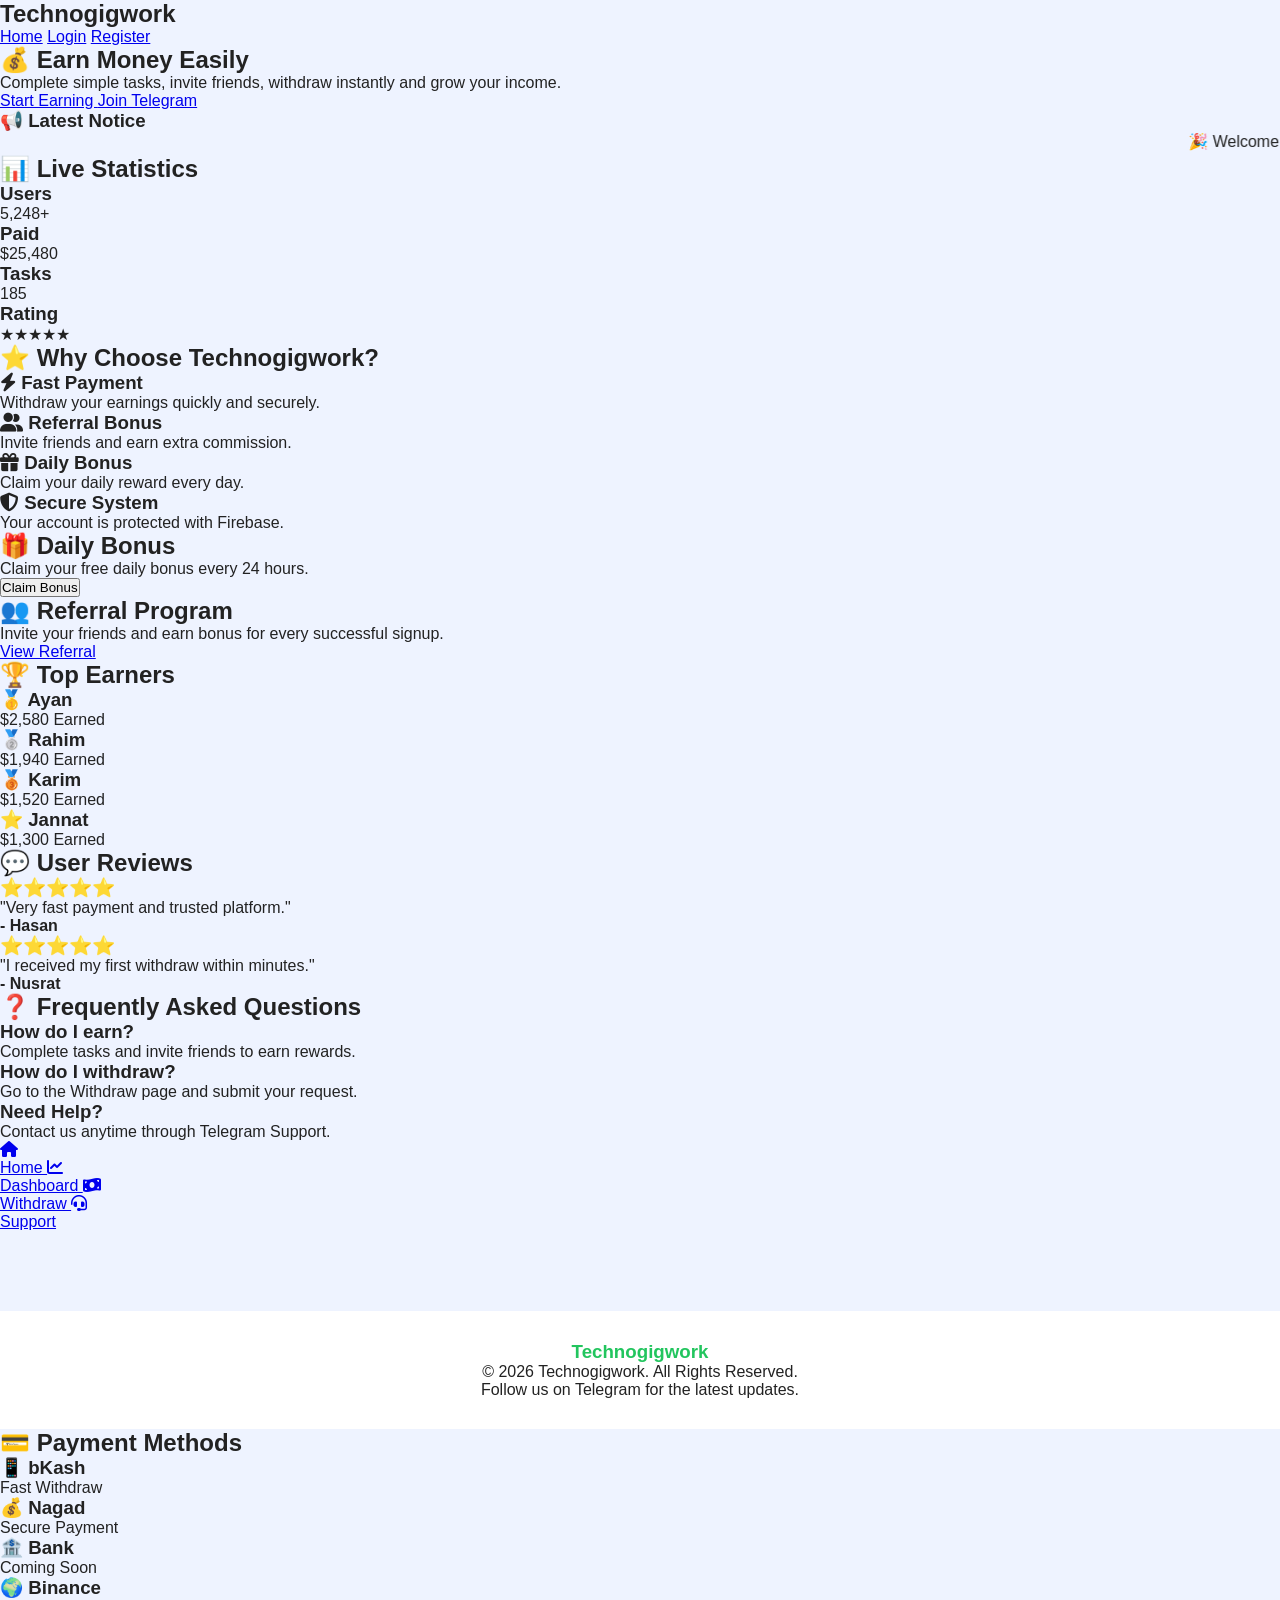
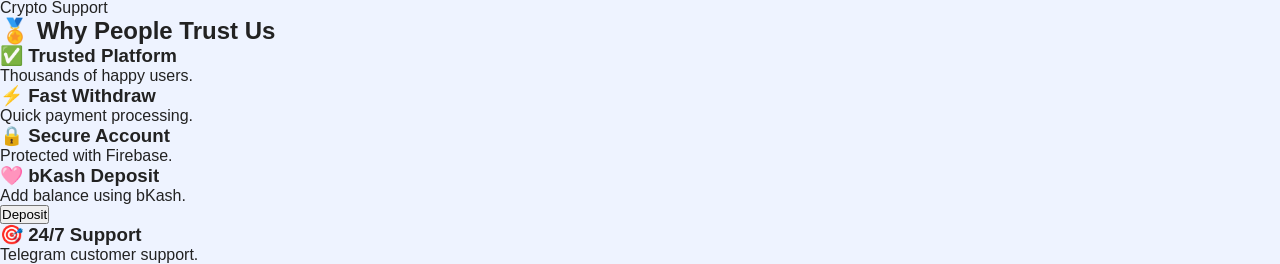
<file: index.html>
<!DOCTYPE html>
<html lang="en">
<head>
<meta charset="UTF-8">
<meta name="viewport" content="width=device-width, initial-scale=1.0">
<title>Technogigwork</title>

<link rel="stylesheet" href="style.css">

<link rel="stylesheet"
href="https://cdnjs.cloudflare.com/ajax/libs/font-awesome/6.6.0/css/all.min.css">

</head>

<body>

<!-- Header -->

<header>

<div class="logo">
<h2>Technogigwork</h2>
</div>

<nav>

<a href="index.html">Home</a>

<a href="login.html">Login</a>

<a href="register.html">Register</a>

</nav>

</header>

<!-- Hero -->

<section class="hero">

<h1>💰 Earn Money Easily</h1>

<p>
Complete simple tasks, invite friends,
withdraw instantly and grow your income.
</p>

<a href="register.html" class="btn">
Start Earning
</a>

<a href="https://t.me/technogigwork"
class="btn2">
Join Telegram
</a>

</section>

<!-- Live Notice -->

<div class="card">

<h3>
📢 Latest Notice
</h3>

<marquee behavior="scroll">

🎉 Welcome to Technogigwork • Daily Bonus Available • Instant Withdraw • Referral Bonus Running...

</marquee>

</div>

<!-- Statistics -->

<section class="hero">

<h2>📊 Live Statistics</h2>

<div class="grid">

<div class="box">
<h3>Users</h3>
<p>5,248+</p>
</div>

<div class="box">
<h3>Paid</h3>
<p>$25,480</p>
</div>

<div class="box">
<h3>Tasks</h3>
<p>185</p>
</div>

<div class="box">
<h3>Rating</h3>
<p>★★★★★</p>
</div>

</div>

  </section><!-- Features -->

<section class="hero">

<h2>⭐ Why Choose Technogigwork?</h2>

<div class="grid">

<div class="card">
<h3><i class="fa-solid fa-bolt"></i> Fast Payment</h3>
<p>Withdraw your earnings quickly and securely.</p>
</div>

<div class="card">
<h3><i class="fa-solid fa-user-group"></i> Referral Bonus</h3>
<p>Invite friends and earn extra commission.</p>
</div>

<div class="card">
<h3><i class="fa-solid fa-gift"></i> Daily Bonus</h3>
<p>Claim your daily reward every day.</p>
</div>

<div class="card">
<h3><i class="fa-solid fa-shield-halved"></i> Secure System</h3>
<p>Your account is protected with Firebase.</p>
</div>

</div>

</section>

<!-- Daily Bonus -->

<div class="card">

<h2>🎁 Daily Bonus</h2>

<p>
Claim your free daily bonus every 24 hours.
</p>

<button class="btn">
Claim Bonus
</button>

</div>

<!-- Referral -->

<div class="card">

<h2>👥 Referral Program</h2>

<p>

Invite your friends and earn bonus for every successful signup.

</p>

<a href="referral.html" class="btn">

View Referral

</a>

</div>

<!-- Withdraw -->

<div class="card">

<h2<!-- Top Earners -->

<section class="hero">

<h2>🏆 Top Earners</h2>

<div class="grid">

<div class="card">
<h3>🥇 Ayan</h3>
<p>$2,580 Earned</p>
</div>

<div class="card">
<h3>🥈 Rahim</h3>
<p>$1,940 Earned</p>
</div>

<div class="card">
<h3>🥉 Karim</h3>
<p>$1,520 Earned</p>
</div>

<div class="card">
<h3>⭐ Jannat</h3>
<p>$1,300 Earned</p>
</div>

</div>

</section>

<!-- Reviews -->

<section class="hero">

<h2>💬 User Reviews</h2>

<div class="card">
<h3>⭐⭐⭐⭐⭐</h3>
<p>"Very fast payment and trusted platform."</p>
<b>- Hasan</b>
</div>

<div class="card">
<h3>⭐⭐⭐⭐⭐</h3>
<p>"I received my first withdraw within minutes."</p>
<b>- Nusrat</b>
</div>

</section>

<!-- FAQ -->

<section class="hero">

<h2>❓ Frequently Asked Questions</h2>

<div class="card">
<h3>How do I earn?</h3>
<p>Complete tasks and invite friends to earn rewards.</p>
</div>

<div class="card">
<h3>How do I withdraw?</h3>
<p>Go to the Withdraw page and submit your request.</p>
</div>

<div class="card">
<h3>Need Help?</h3>
<p>Contact us anytime through Telegram Support.</p>
</div>

</section>

<!-- Bottom Navigation -->

<div class="bottom-nav">

<a href="index.html">
<i class="fa-solid fa-house"></i><br>
Home
</a>

<a href="dashboard.html">
<i class="fa-solid fa-chart-line"></i><br>
Dashboard
</a>

<a href="withdraw.html">
<i class="fa-solid fa-money-bill-wave"></i><br>
Withdraw
</a>

<a href="support.html">
<i class="fa-solid fa-headset"></i><br>
Support
</a>

</div>

<!-- Footer -->

<footer style="text-align:center;padding:30px 20px;background:#fff;margin-top:80px;">

<h3 style="color:#22c55e;">Technogigwork</h3>

<p>© 2026 Technogigwork. All Rights Reserved.</p>

<p>
Follow us on Telegram for the latest updates.
</p>

</footer>

</body>
  </html><!-- Payment Partners -->

<section class="hero">

<h2>💳 Payment Methods</h2>

<div class="grid">

<div class="card">
<h3>📱 bKash</h3>
<p>Fast Withdraw</p>
</div>

<div class="card">
<h3>💰 Nagad</h3>
<p>Secure Payment</p>
</div>

<div class="card">
<h3>🏦 Bank</h3>
<p>Coming Soon</p>
</div>

<div class="card">
<h3>🌍 Binance</h3>
<p>Crypto Support</p>
</div>

</div>

</section>

<!-- Our Achievements -->

<section class="hero">

<h2>🏅 Why People Trust Us</h2>

<div class="grid">

<div class="card">
<h3>✅ Trusted Platform</h3>
<p>Thousands of happy users.</p>
</div>

<div class="card">
<h3>⚡ Fast Withdraw</h3>
<p>Quick payment processing.</p>
</div>

<div class="card">
<h3>🔒 Secure Account</h3>
<p>Protected with Firebase.</p><div class="card">
  <h3>🩷 bKash Deposit</h3>
  <p>Add balance using bKash.</p>
  <button onclick="openDeposit()">Deposit</button>
  </div>
</div>

<div class="card">
<h3>🎯 24/7 Support</h3>
<p>Telegram customer support.</p>
</div>

</div>

  </section>
</file>
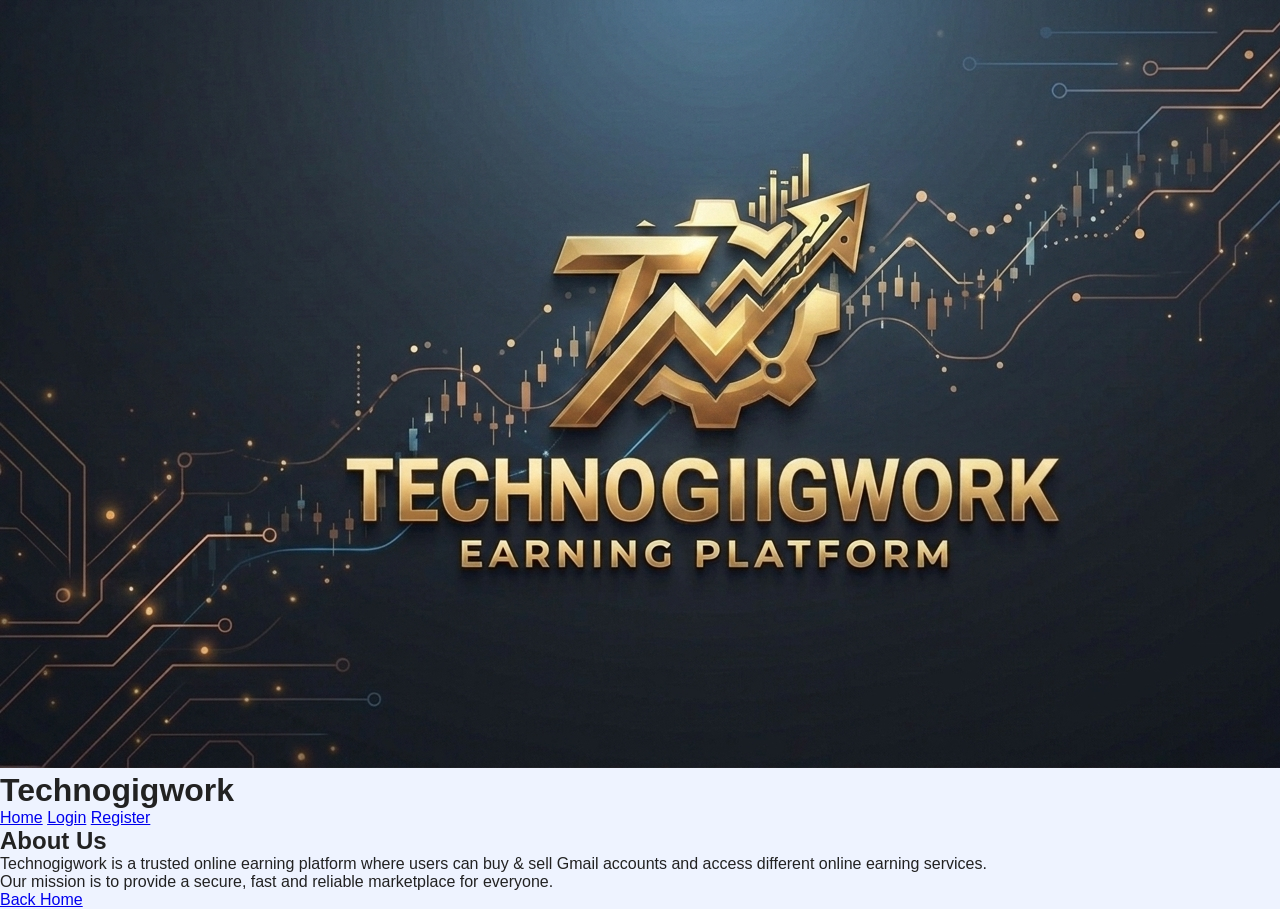
<file: about.html>
<!DOCTYPE html>
<html lang="en">
<head>
<meta charset="UTF-8">
<meta name="viewport" content="width=device-width, initial-scale=1.0">
<title>About - Technogigwork</title>
<link rel="stylesheet" href="style.css">
</head>

<body>

<header>
<div class="logo">
<img src="image_7a589ab8.png" alt="Logo">
<h1>Technogigwork</h1>
</div>

<nav>
<a href="index.html">Home</a>
<a href="login.html">Login</a>
<a href="register.html">Register</a>
</nav>
</header>

<section class="hero">
<h2>About Us</h2>

<p>
Technogigwork is a trusted online earning platform where users can
buy & sell Gmail accounts and access different online earning services.
</p>

<p>
Our mission is to provide a secure, fast and reliable marketplace for everyone.
</p>

<a href="index.html" class="btn">Back Home</a>

</section>

<script src="script.js"></script>

</body>
  </html>
</file>
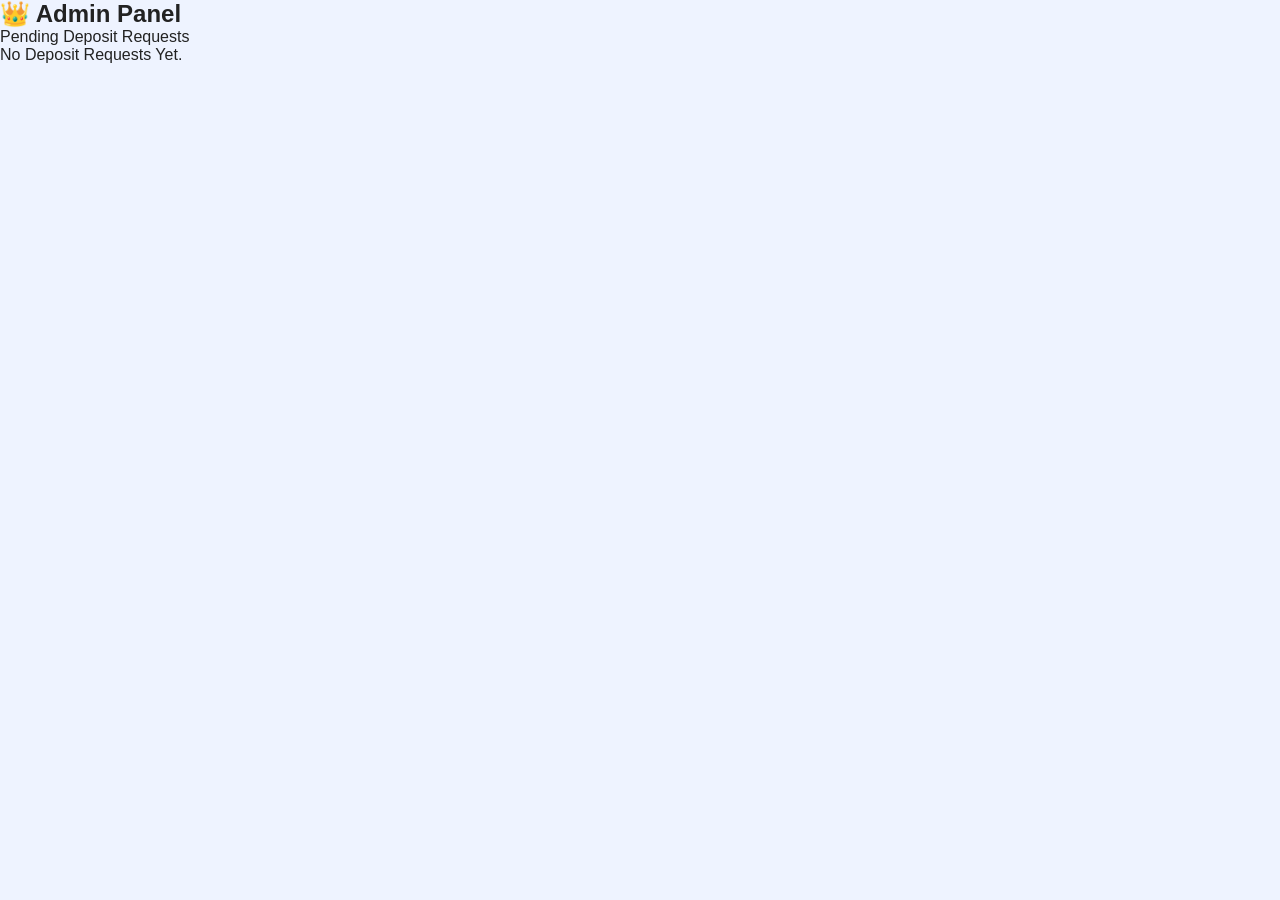
<file: admin.html>
<!DOCTYPE html>
<html lang="en">
<head>
<meta charset="UTF-8">
<meta name="viewport" content="width=device-width, initial-scale=1.0">
<title>Admin Panel</title>
<link rel="stylesheet" href="style.css">
</head>

<body>

<div class="admin-card">

<h2>👑 Admin Panel</h2>

<p>Pending Deposit Requests</p>

<div id="depositList">

<p>No Deposit Requests Yet.</p>

</div>

</div>

<script type="module" src="admin.js"></script>

</body>
</html>
</file>
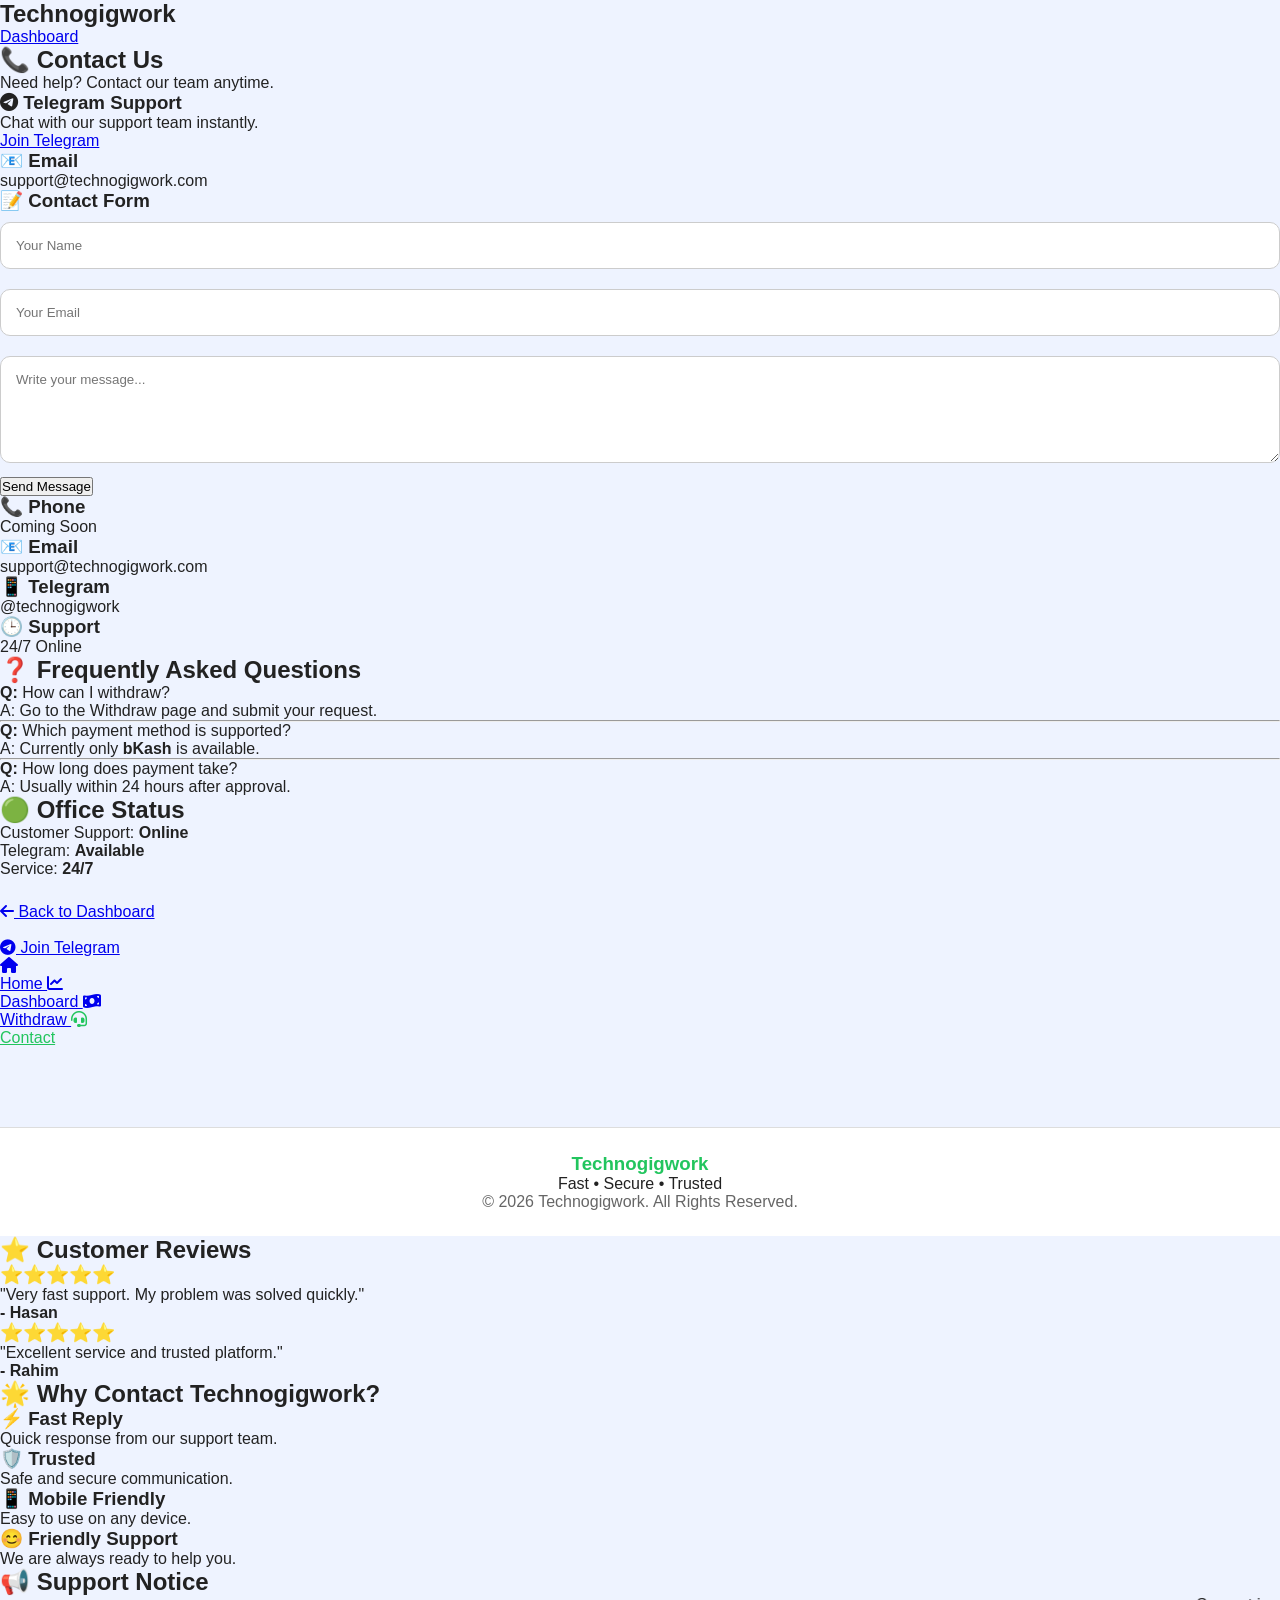
<file: contact.html>
<!DOCTYPE html>
<html lang="en">

<head>

<meta charset="UTF-8">
<meta name="viewport" content="width=device-width, initial-scale=1.0">

<title>Contact | Technogigwork</title>

<link rel="stylesheet" href="style.css">

<link rel="stylesheet"
href="https://cdnjs.cloudflare.com/ajax/libs/font-awesome/6.6.0/css/all.min.css">

</head>

<body>

<header>

<div class="logo">
<h2>Technogigwork</h2>
</div>

<nav>
<a href="dashboard.html">Dashboard</a>
</nav>

</header>

<section class="hero">

<h1>📞 Contact Us</h1>

<p>
Need help? Contact our team anytime.
</p>

</section>

<div class="dashboard-card">

<div class="card">

<h3>
<i class="fa-brands fa-telegram"></i>
Telegram Support
</h3>

<p>Chat with our support team instantly.</p>

<a href="https://t.me/technogigwork" class="btn">
Join Telegram
</a>

</div>

<div class="card">

<h3>
📧 Email
</h3>

<p>
support@technogigwork.com
</p>

</div>

<div class="card">

<h3>
📝 Contact Form
</h3>

<form>

<input
type="text"
placeholder="Your Name"
required
style="width:100%;padding:15px;margin:10px 0;border:1px solid #ccc;border-radius:10px;">

<input
type="email"
placeholder="Your Email"
required
style="width:100%;padding:15px;margin:10px 0;border:1px solid #ccc;border-radius:10px;">

<textarea
rows="5"
placeholder="Write your message..."
required
style="width:100%;padding:15px;margin:10px 0;border:1px solid #ccc;border-radius:10px;"></textarea>

<button class="btn-green">
Send Message
</button>

</form>

  </div><!-- Contact Information -->

<div class="grid">

<div class="box">
<h3>📞 Phone</h3>
<p>Coming Soon</p>
</div>

<div class="box">
<h3>📧 Email</h3>
<p>support@technogigwork.com</p>
</div>

<div class="box">
<h3>📱 Telegram</h3>
<p>@technogigwork</p>
</div>

<div class="box">
<h3>🕒 Support</h3>
<p>24/7 Online</p>
</div>

</div>

<!-- FAQ -->

<div class="card">

<h2>
❓ Frequently Asked Questions
</h2>

<p><b>Q:</b> How can I withdraw?</p>
<p>A: Go to the Withdraw page and submit your request.</p>

<hr>

<p><b>Q:</b> Which payment method is supported?</p>
<p>A: Currently only <b>bKash</b> is available.</p>

<hr>

<p><b>Q:</b> How long does payment take?</p>
<p>A: Usually within 24 hours after approval.</p>

</div>

<!-- Office Status -->

<div class="card">

<h2>
🟢 Office Status
</h2>

<p>Customer Support: <b>Online</b></p>

<p>Telegram: <b>Available</b></p>

<p>Service: <b>24/7</b></p>

                                  </div><!-- Buttons -->

<div style="margin-top:25px;">

<a href="dashboard.html" class="btn">

<i class="fa-solid fa-arrow-left"></i>

Back to Dashboard

</a>

<br><br>

<a href="https://t.me/technogigwork" class="btn2">

<i class="fa-brands fa-telegram"></i>

Join Telegram

</a>

</div>

</div>

<!-- Bottom Navigation -->

<div class="bottom-nav">

<a href="index.html">

<i class="fa-solid fa-house"></i><br>

Home

</a>

<a href="dashboard.html">

<i class="fa-solid fa-chart-line"></i><br>

Dashboard

</a>

<a href="withdraw.html">

<i class="fa-solid fa-money-bill-wave"></i><br>

Withdraw

</a>

<a href="contact.html" style="color:#22c55e;">

<i class="fa-solid fa-headset"></i><br>

Contact

</a>

</div>

<!-- Footer -->

<footer style="text-align:center;padding:25px;background:#fff;margin-top:80px;border-top:1px solid #ddd;">

<h3 style="color:#22c55e;">Technogigwork</h3>

<p>Fast • Secure • Trusted</p>

<p style="color:#666;">

© 2026 Technogigwork. All Rights Reserved.

</p>

</footer>

</body>

</html>
<!-- Customer Reviews -->

<section class="hero">

<h2>⭐ Customer Reviews</h2>

<div class="grid">

<div class="card">
<h3>⭐⭐⭐⭐⭐</h3>
<p>"Very fast support. My problem was solved quickly."</p>
<b>- Hasan</b>
</div>

<div class="card">
<h3>⭐⭐⭐⭐⭐</h3>
<p>"Excellent service and trusted platform."</p>
<b>- Rahim</b>
</div>

</div>

</section>

<!-- Why Choose Us -->

<section class="hero">

<h2>🌟 Why Contact Technogigwork?</h2>

<div class="grid">

<div class="box">
<h3>⚡ Fast Reply</h3>
<p>Quick response from our support team.</p>
</div>

<div class="box">
<h3>🛡️ Trusted</h3>
<p>Safe and secure communication.</p>
</div>

<div class="box">
<h3>📱 Mobile Friendly</h3>
<p>Easy to use on any device.</p>
</div>

<div class="box">
<h3>😊 Friendly Support</h3>
<p>We are always ready to help you.</p>
</div>

</div>

</section>

<!-- Support Notice -->

<div class="card">

<h2>📢 Support Notice</h2>

<marquee>

Support is available 24/7. Please use your registered email when contacting us for faster verification.

</marquee>

</div>
</file>
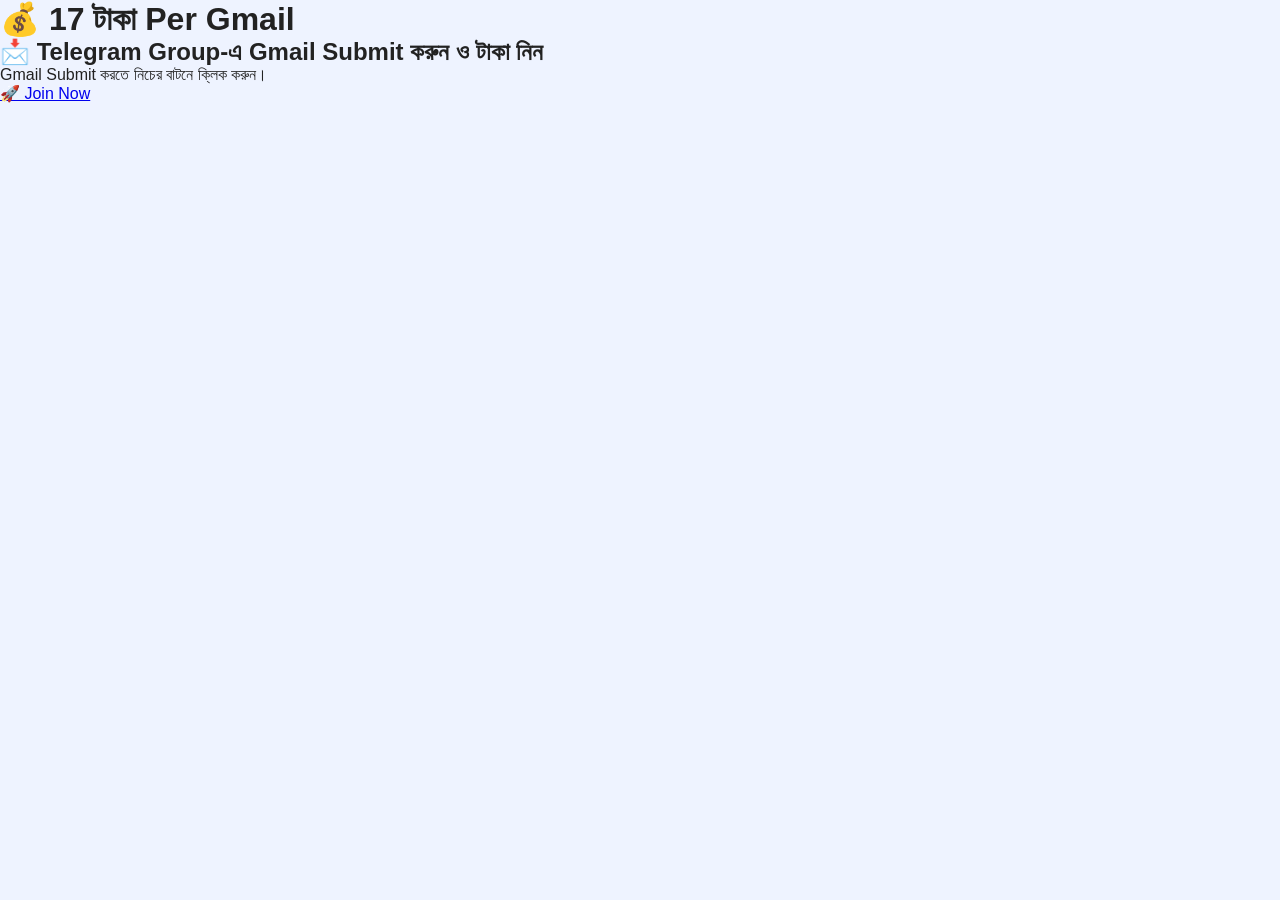
<file: gmail.html>
<!DOCTYPE html>
<html lang="en">
<head>
<meta charset="UTF-8">
<meta name="viewport" content="width=device-width, initial-scale=1.0">
<title>Gmail Work</title>
<link rel="stylesheet" href="style.css">
</head>
<body>

<div class="gmail-card">

    <h1>💰 17 টাকা Per Gmail</h1>

    <div class="submit-box">
        <h2>📩 Telegram Group-এ Gmail Submit করুন ও টাকা নিন</h2>

        <p>Gmail Submit করতে নিচের বাটনে ক্লিক করুন।</p>

        <a href="https://t.me/+C2Q5XzSSC5swZGZl" target="_blank" class="join-btn">
            🚀 Join Now
        </a>
    </div>

</div>

</body>
</html>
</file>
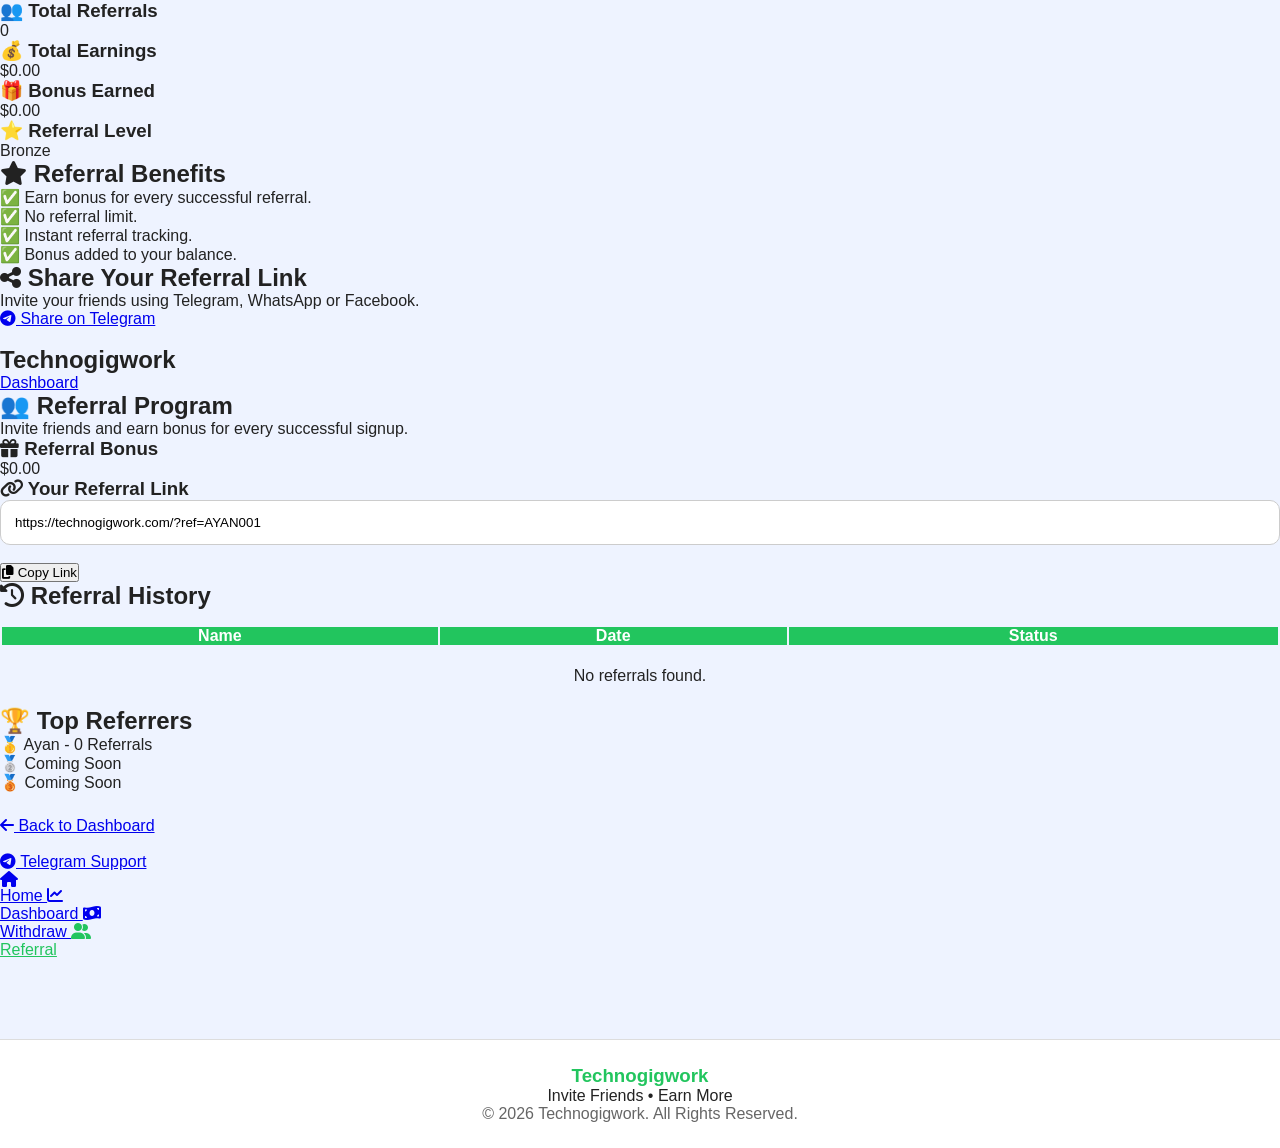
<file: referral.html>
<!-- Referral Statistics -->

<div class="grid">

<div class="box">
<h3>👥 Total Referrals</h3>
<p>0</p>
</div>

<div class="box">
<h3>💰 Total Earnings</h3>
<p>$0.00</p>
</div>

<div class="box">
<h3>🎁 Bonus Earned</h3>
<p>$0.00</p>
</div>

<div class="box">
<h3>⭐ Referral Level</h3>
<p>Bronze</p>
</div>

</div>

<!-- Referral Benefits -->

<div class="card">

<h2>
<i class="fa-solid fa-star"></i>
Referral Benefits
</h2>

<p>✅ Earn bonus for every successful referral.</p>

<p>✅ No referral limit.</p>

<p>✅ Instant referral tracking.</p>

<p>✅ Bonus added to your balance.</p>

</div>

<!-- Share Section -->

<div class="card">

<h2>
<i class="fa-solid fa-share-nodes"></i>
Share Your Referral Link
</h2>

<p>
Invite your friends using Telegram, WhatsApp or Facebook.
</p>

<a href="https://t.me/technogigwork" class="btn">
<i class="fa-brands fa-telegram"></i>
Share on Telegram
</a>

<br><br>

<button<!DOCTYPE html>
<html lang="en">

<head>

<meta charset="UTF-8">

<meta name="viewport" content="width=device-width, initial-scale=1.0">

<title>Referral | Technogigwork</title>

<link rel="stylesheet" href="style.css">

<link rel="stylesheet"
href="https://cdnjs.cloudflare.com/ajax/libs/font-awesome/6.6.0/css/all.min.css">

</head>

<body>

<header>

<div class="logo">
<h2>Technogigwork</h2>
</div>

<nav>
<a href="dashboard.html">Dashboard</a>
</nav>

</header>

<section class="hero">

<h1>👥 Referral Program</h1>

<p>Invite friends and earn bonus for every successful signup.</p>

</section>

<div class="dashboard-card">

<div class="balance-box">

<h3>
<i class="fa-solid fa-gift"></i>
Referral Bonus
</h3>

<div class="balance">
$0.00
</div>

</div>

<div class="card">

<h3>
<i class="fa-solid fa-link"></i>
Your Referral Link
</h3>

<input
type="text"
value="https://technogigwork.com/?ref=AYAN001"
readonly
style="width:100%;padding:14px;border-radius:10px;border:1px solid #ccc;">

<br><br>

<button class="btn-green">

<i class="fa-solid fa-copy"></i>

Copy Link

</button>

  </div><!-- Referral History -->

<div class="card">

<h2>
<i class="fa-solid fa-clock-rotate-left"></i>
Referral History
</h2>

<table style="width:100%;margin-top:15px;text-align:center;">

<tr style="background:#22c55e;color:#fff;">

<th>Name</th>

<th>Date</th>

<th>Status</th>

</tr>

<tr>

<td colspan="3" style="padding:20px;">

No referrals found.

</td>

</tr>

</table>

</div>

<!-- Top Referrer -->

<div class="card">

<h2>
🏆 Top Referrers
</h2>

<p>🥇 Ayan - 0 Referrals</p>

<p>🥈 Coming Soon</p>

<p>🥉 Coming Soon</p>

</div>

<!-- Buttons -->

<div style="margin-top:25px;">

<a href="dashboard.html" class="btn">

<i class="fa-solid fa-arrow-left"></i>

Back to Dashboard

</a>

<br><br>

<a href="https://t.me/technogigwork" class="btn2">

<i class="fa-brands fa-telegram"></i>

Telegram Support

</a>

</div>

</div>

<!-- Bottom Navigation -->

<div class="bottom-nav">

<a href="index.html">

<i class="fa-solid fa-house"></i><br>

Home

</a>

<a href="dashboard.html">

<i class="fa-solid fa-chart-line"></i><br>

Dashboard

</a>

<a href="withdraw.html">

<i class="fa-solid fa-money-bill-wave"></i><br>

Withdraw

</a>

<a href="referral.html" style="color:#22c55e;">

<i class="fa-solid fa-user-group"></i><br>

Referral

</a>

</div>

<footer style="text-align:center;padding:25px;background:#fff;margin-top:80px;border-top:1px solid #ddd;">

<h3 style="color:#22c55e;">Technogigwork</h3>

<p>Invite Friends • Earn More</p>

<p style="color:#666;">

© 2026 Technogigwork. All Rights Reserved.

</p>

</footer>

</body>
    </html>
</file>
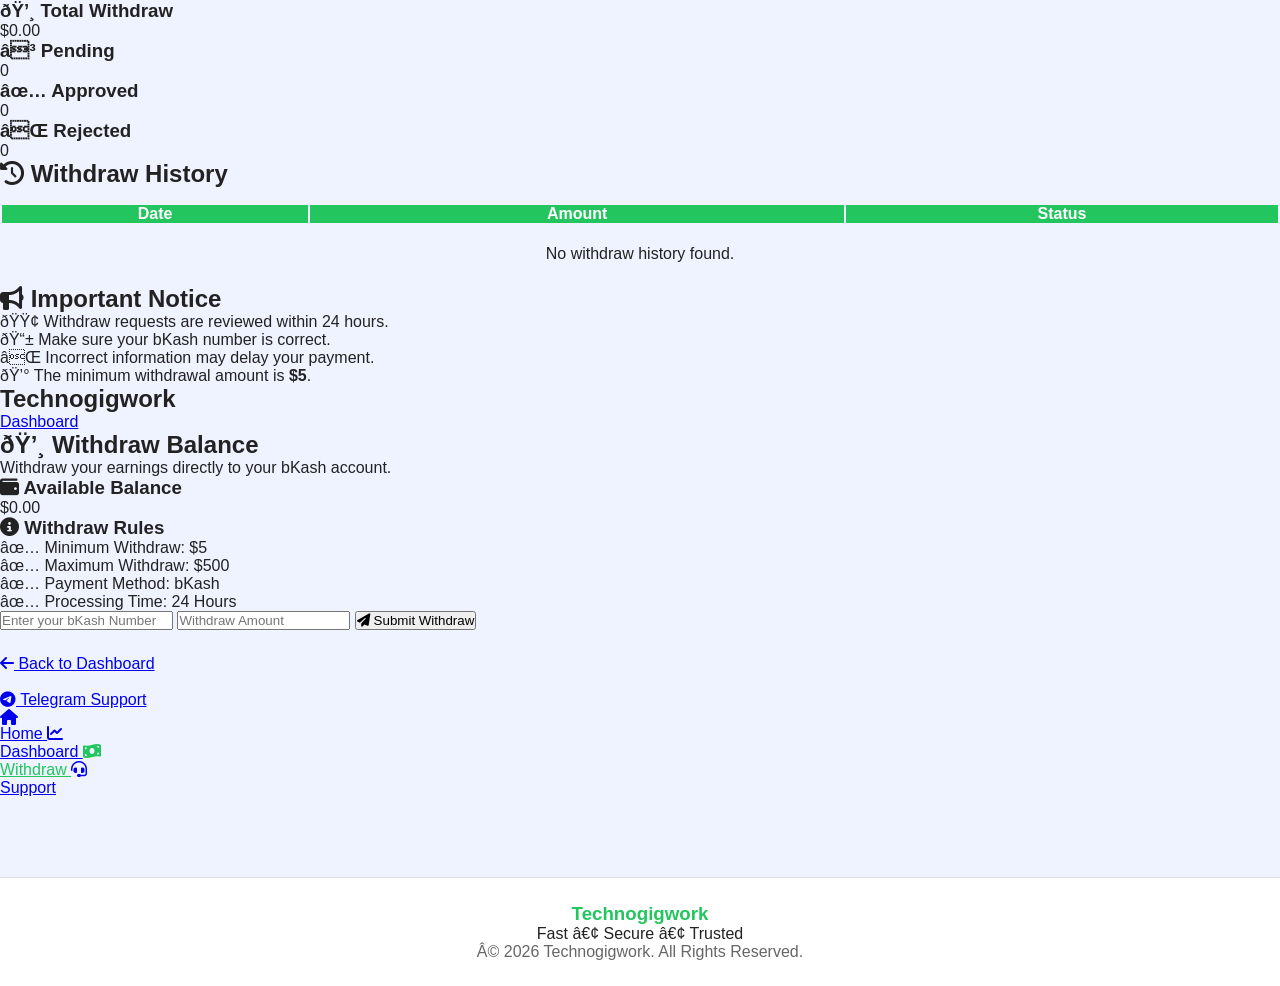
<file: withdraw.html>
<!-- <!-- Withdraw Summary -->

<div class="grid">

<div class="box">
<h3>💸 Total Withdraw</h3>
<p>$0.00</p>
</div>

<div class="box">
<h3>⏳ Pending</h3>
<p>0</p>
</div>

<div class="box">
<h3>✅ Approved</h3>
<p>0</p>
</div>

<div class="box">
<h3>❌ Rejected</h3>
<p>0</p>
</div>

</div>

<!-- Withdraw History -->

<div class="card">

<h2>
<i class="fa-solid fa-clock-rotate-left"></i>
Withdraw History
</h2>

<table style="width:100%;margin-top:15px;text-align:center;">

<tr style="background:#22c55e;color:#fff;">
<th>Date</th>
<th>Amount</th>
<th>Status</th>
</tr>

<tr>
<td colspan="3" style="padding:20px;">
No withdraw history found.
</td>
</tr>

</table>

</div>

<!-- Important Notice -->

<div class="card">

<h2>
<i class="fa-solid fa-bullhorn"></i>
Important Notice
</h2>

<p>🟢 Withdraw requests are reviewed within 24 hours.</p>

<p>📱 Make sure your bKash number is correct.</p>

<p>❌ Incorrect information may delay your payment.</p>

<p>💰 The minimum withdrawal amount is <b>$5</b>.</p>

</div><!DOCTYPE html>
<html lang="en">

<head>

<meta charset="UTF-8">

<meta name="viewport" content="width=device-width, initial-scale=1.0">

<title>Withdraw | Technogigwork</title>

<link rel="stylesheet" href="style.css">

<link rel="stylesheet"
href="https://cdnjs.cloudflare.com/ajax/libs/font-awesome/6.6.0/css/all.min.css">

</head>

<body>

<header>

<div class="logo">

<h2>Technogigwork</h2>

</div>

<nav>

<a href="dashboard.html">Dashboard</a>

</nav>

</header>

<section class="hero">

<h1>💸 Withdraw Balance</h1>

<p>

Withdraw your earnings directly to your bKash account.

</p>

</section>

<div class="dashboard-card">

<div class="balance-box">

<h3>

<i class="fa-solid fa-wallet"></i>

Available Balance

</h3>

<div class="balance">

$0.00

</div>

</div>

<div class="card">

<h3>

<i class="fa-solid fa-circle-info"></i>

Withdraw Rules

</h3>

<p>

✅ Minimum Withdraw: $5

</p>

<p>

✅ Maximum Withdraw: $500

</p>

<p>

✅ Payment Method: bKash

</p>

<p>

✅ Processing Time: 24 Hours

</p>

</div>

<form id="withdrawForm">

<input
type="text"
placeholder="Enter your bKash Number"
required>

<input
type="number"
placeholder="Withdraw Amount"
required>

<button class="btn-green">

<i class="fa-solid fa-paper-plane"></i>

Submit Withdraw

</button>

  </form><!-- Action Buttons -->

<div style="margin-top:25px;">

<a href="dashboard.html" class="btn">
<i class="fa-solid fa-arrow-left"></i>
Back to Dashboard
</a>

<br><br>

<a href="https://t.me/technogigwork" class="btn2">
<i class="fa-brands fa-telegram"></i>
Telegram Support
</a>

</div>

</section>

<!-- Bottom Navigation -->

<div class="bottom-nav">

<a href="index.html">
<i class="fa-solid fa-house"></i><br>
Home
</a>

<a href="dashboard.html">
<i class="fa-solid fa-chart-line"></i><br>
Dashboard
</a>

<a href="withdraw.html" style="color:#22c55e;">
<i class="fa-solid fa-money-bill-wave"></i><br>
Withdraw
</a>

<a href="support.html">
<i class="fa-solid fa-headset"></i><br>
Support
</a>

</div>

<!-- Footer -->

<footer style="text-align:center;padding:25px;background:#fff;margin-top:80px;border-top:1px solid #ddd;">

<h3 style="color:#22c55e;">Technogigwork</h3>

<p>Fast • Secure • Trusted</p>

<p style="color:#666;">
© 2026 Technogigwork. All Rights Reserved.
</p>

</footer>

</body>
  </html>
</file>
<file: style.css>
/* ========= RESET ========= */

*{
margin:0;
padding:0;
box-sizing:border-box;
font-family:'Poppins',sans-serif;
}

body{
background:#eef3ff;
color:#222;
overflow-x:hidden;
}

/* ========= HEADER ========= */

.header{

background:linear-gradient(135deg,#1d4ed8,#2563eb,#0f172a);

padding:20px;

padding-bottom:90px;

border-radius:0 0 35px 35px;

position:relative;

box-shadow:0 15px 35px rgba(0,0,0,.25);

}

.header-top{

display:flex;

justify-content:space-between;

align-items:center;

}

.logo-area{

display:flex;

align-items:center;

gap:12px;

}

.logo-area img{

width:60px;

height:60px;

border-radius:50%;

background:#fff;

padding:4px;

box-shadow:0 0 15px rgba(255,255,255,.5);

}

.logo-area h2{

color:#fff;

font-size:22px;

font-weight:700;

}

.logo-area p{

color:#dbeafe;

font-size:13px;

margin-top:3px;

}

.header-icons{

width:45px;

height:45px;

background:rgba(255,255,255,.15);

border-radius:50%;

display:flex;

justify-content:center;

align-items:center;

color:#fff;

font-size:20px;

backdrop-filter:blur(10px);

}

/* ========= WALLET CARD ========= */

.wallet-card{

background:rgba(255,255,255,.15);

backdrop-filter:blur(18px);

border:1px solid rgba(255,255,255,.2);

border-radius:25px;

padding:22px;

margin-top:25px;

color:#fff;

box-shadow:0 15px 35px rgba(0,0,0,.25);

}

.wallet-top p{

font-size:14px;

opacity:.9;

}

.wallet-top h1{

font-size:38px;

margin-top:8px;

font-weight:800;

}

.wallet-bottom{

display:flex;

justify-content:space-between;

margin-top:25px;

text-align:center;

}

.wallet-bottom h3{

font-size:20px;

}

.wallet-bottom span{

font-size:12px;

opacity:.85;

  }/* ========= QUICK MENU ========= */

.quick-menu{

padding:20px;

margin-top:-60px;

position:relative;

z-index:10;

}

.quick-menu h2{

font-size:22px;

font-weight:700;

margin-bottom:18px;

color:#111827;

}

.menu-grid{

display:grid;

grid-template-columns:repeat(2,1fr);

gap:18px;

}

.menu-card{

background:#fff;

border-radius:22px;

padding:22px 15px;

text-align:center;

cursor:pointer;

transition:.35s;

box-shadow:0 10px 30px rgba(15,23,42,.10);

border:1px solid #eef2ff;

}

.menu-card:hover{

transform:translateY(-8px);

box-shadow:0 18px 35px rgba(37,99,235,.18);

}

.menu-card i{

width:64px;

height:64px;

line-height:64px;

border-radius:18px;

font-size:28px;

margin-bottom:15px;

color:#fff;

background:linear-gradient(135deg,#2563eb,#7c3aed);

box-shadow:0 10px 20px rgba(37,99,235,.30);

}

.menu-card h4{

font-size:16px;

font-weight:600;

color:#1f2937;

margin-bottom:6px;

}

.menu-card p{

font-size:12px;

color:#6b7280;

line-height:18px;

}

/* ====== ICON COLORS ====== */

.menu-card:nth-child(1) i{

background:linear-gradient(135deg,#ec4899,#f43f5e);

}

.menu-card:nth-child(2) i{

background:linear-gradient(135deg,#22c55e,#16a34a);

}

.menu-card:nth-child(3) i{

background:linear-gradient(135deg,#3b82f6,#2563eb);

}

.menu-card:nth-child(4) i{

background:linear-gradient(135deg,#f59e0b,#f97316);

}

.menu-card:nth-child(5) i{

background:linear-gradient(135deg,#8b5cf6,#6d28d9);

}

.menu-card:nth-child(6) i{

background:linear-gradient(135deg,#06b6d4,#0891b2);

}

.menu-card:nth-child(7) i{

background:/* ========= RECENT ACTIVITY ========= */

.activity-section{

padding:20px;

margin-top:10px;

}

.section-header{

display:flex;

justify-content:space-between;

align-items:center;

margin-bottom:18px;

}

.section-header h2{

font-size:22px;

font-weight:700;

color:#111827;

}

.section-header a{

text-decoration:none;

color:#2563eb;

font-size:14px;

font-weight:600;

}

.activity-card{

display:flex;

align-items:center;

background:#fff;

border-radius:20px;

padding:16px;

margin-bottom:15px;

box-shadow:0 10px 25px rgba(15,23,42,.08);

transition:.3s;

}

.activity-card:hover{

transform:translateY(-4px);

box-shadow:0 18px 35px rgba(37,99,235,.15);

}

.activity-icon{

width:55px;

height:55px;

border-radius:16px;

display:flex;

align-items:center;

justify-content:center;

font-size:22px;

color:#fff;

margin-right:15px;

}

.activity-icon.success{

background:linear-gradient(135deg,#22c55e,#16a34a);

}

.activity-icon.pending{

background:linear-gradient(135deg,#f59e0b,#ea580c);

}

.activity-icon.failed{

background:linear-gradient(135deg,#ef4444,#dc2626);

}

.activity-info{

flex:1;

}

.activity-info h4{

font-size:16px;

font-weight:600;

color:#111827;

margin-bottom:4px;

}

.activity-info p{

font-size:13px;

color:#6b7280;

}

.amount{

font-size:17px;

font-weight:700;

}

.plus{

color:#16a34a;

}

.minus{

color:#dc2626;

  }/* ========= BOTTOM NAVIGATION ========= */

.bottom-nav{

position:fixed;

bottom:15px;

left:50%;

transform:translateX(-50%);

width:92%;

background:rgba(255,255,255,.95);

backdrop-filter:blur(20px);

border-radius:25px;

display:flex;

justify-content:space-around;

align-items:center;

padding:14px 10px;

box-shadow:0 15px 35px rgba(0,0,0,.15);

z-index:999;

}

.bottom-nav a{

text-decoration:none;

display:flex;

flex-direction:column;

align-items:center;

gap:6px;

color:#6b7280;

font-size:12px;

font-weight:600;

transition:.3s;

}

.bottom-nav a i{

font-size:22px;

transition:.3s;

}

.bottom-nav a.active{

color:#2563eb;

}

.bottom-nav a.active i{

transform:translateY(-3px);

}

/* ========= SCROLLBAR ========= */

::-webkit-scrollbar{

width:6px;

}

::-webkit-scrollbar-thumb{

background:#2563eb;

border-radius:20px;

}

/* ========= ANIMATION ========= */

@keyframes fadeUp{

0%{

opacity:0;

transform:translateY(25px);

}

100%{

opacity:1;

transform:translateY(0);

}

}

.wallet-card{

animation:fadeUp .5s ease;

}

.menu-card{

animation:fadeUp .7s ease;

}

.activity-card{

animation:fadeUp .9s ease;

}

/* ========= MOBILE ========= */

@media(max-width:768px){

.wallet-top h1{

font-size:30px;

}

.wallet-bottom{

gap:10px;

}

.wallet-bottom h3{

font-size:17px;

}

.menu-grid{

grid-template-columns:repeat(2,1fr);

gap:14px;

}

.menu-card{

padding:18px 12px;

}

.menu-card i{

width:56px;

height:56px;

line-height:56px;

font-size:24px;

}

.bottom-nav{

width:95%;

}

}

/* ========= DESKTOP ========= */

@media(min-width:992px){

body{

display:flex;

justify-content:center;

background:#dbeafe;

}

.header,
.quick-menu,
.activity-section{

max-width:520px;

margin:auto;

}

  }/* ========= PROFILE & VIP ========= */

.profile-box{
display:flex;
align-items:center;
gap:15px;
background:#fff;
padding:18px;
border-radius:20px;
margin:20px;
box-shadow:0 10px 25px rgba(0,0,0,.08);
}

.profile-box img{
width:70px;
height:70px;
border-radius:50%;
border:3px solid #2563eb;
object-fit:cover;
}

.vip-badge{
display:inline-block;
margin-top:6px;
padding:5px 12px;
border-radius:20px;
background:linear-gradient(135deg,#FFD700,#FFA500);
color:#111;
font-size:12px;
font-weight:700;
}

/* ========= NOTICE ========= */

.notice-box{
margin:20px;
padding:15px;
background:#e0f2fe;
border-left:5px solid #2563eb;
border-radius:12px;
font-size:14px;
font-weight:500;
color:#0f172a;
}

/* ========= BUTTON ========= */

.btn-primary{
width:100%;
padding:14px;
border:none;
border-radius:14px;
background:linear-gradient(135deg,#2563eb,#7c3aed);
color:#fff;
font-size:16px;
font-weight:700;
cursor:pointer;
transition:.3s;
}

.btn-primary:hover{
transform:scale(1.03);
box-shadow:0 12px 25px rgba(37,99,235,.25);
  }
body{
    background:#f4f7fb;
    font-family:Arial,sans-serif;
}

.gmail-card{
    max-width:420px;
    margin:50px auto;
    background:#fff;
    border-radius:20px;
    padding:25px;
    text-align:center;
    box-shadow:0 8px 25px rgba(0,0,0,.15);
}

.gmail-card h1{
    color:#16a34a;
    font-size:30px;
    margin-bottom:20px;
}

.submit-box{
    background:#f9fafb;
    border:2px dashed #16a34a;
    border-radius:15px;
    padding:20px;
}

.submit-box h2{
    color:#333;
    font-size:22px;
    margin-bottom:10px;
}

.submit-box p{
    color:#666;
    margin-bottom:20px;
}

.join-btn{
    display:inline-block;
    background:#229ED9;
    color:#fff;
    text-decoration:none;
    padding:14px 35px;
    border-radius:10px;
    font-size:18px;
    font-weight:bold;
    transition:.3s;
}

.join-btn:hover{
    background:#0f8ad1;
  }
.deposit-card{
max-width:420px;
margin:40px auto;
background:#fff;
padding:25px;
border-radius:18px;
box-shadow:0 10px 25px rgba(0,0,0,.12);
}

.deposit-header{
text-align:center;
margin-bottom:20px;
}

.deposit-header h2{
color:#16a34a;
margin-bottom:5px;
}

.number-box{
background:#16a34a;
color:#fff;
padding:18px;
border-radius:12px;
text-align:center;
margin-bottom:20px;
}

.number-box h1{
margin:10px 0;
font-size:28px;
}

.deposit-card input{
width:100%;
padding:12px;
margin:10px 0;
border:1px solid #ddd;
border-radius:10px;
font-size:16px;
box-sizing:border-box;
}

.deposit-card button{
width:100%;
padding:14px;
background:#16a34a;
color:#fff;
border:none;
border-radius:10px;
font-size:17px;
font-weight:bold;
cursor:pointer;
}

.deposit-card button:hover{
background:#15803d;
}.admin-card{
max-width:700px;
margin:30px auto;
padding:20px;
background:#fff;
border-radius:15px;
box-shadow:0 5px 15px rgba(0,0,0,.15);
}

.admin-card h2{
text-align:center;
color:#16a34a;
margin-bottom:20px;
}

#depositList{
padding:15px;
border:1px solid #ddd;
border-radius:10px;
background:#fafafa;
  }.request-card{
background:#fff;
border:1px solid #ddd;
border-radius:10px;
padding:15px;
margin:15px 0;
box-shadow:0 2px 8px rgba(0,0,0,.08);
}

.request-card h3{
margin:0 0 10px;
color:#16a34a;
}

.request-card p{
margin:5px 0;
  }

.note{
margin-top:15px;
font-size:14px;
color:#666;
text-align:center;
  }
.approve-btn{
background:#16a34a;
color:#fff;
border:none;
padding:10px 15px;
border-radius:8px;
margin-right:10px;
cursor:pointer;
}

.reject-btn{
background:#dc2626;
color:#fff;
border:none;
padding:10px 15px;
border-radius:8px;
cursor:pointer;
  }
</file>
